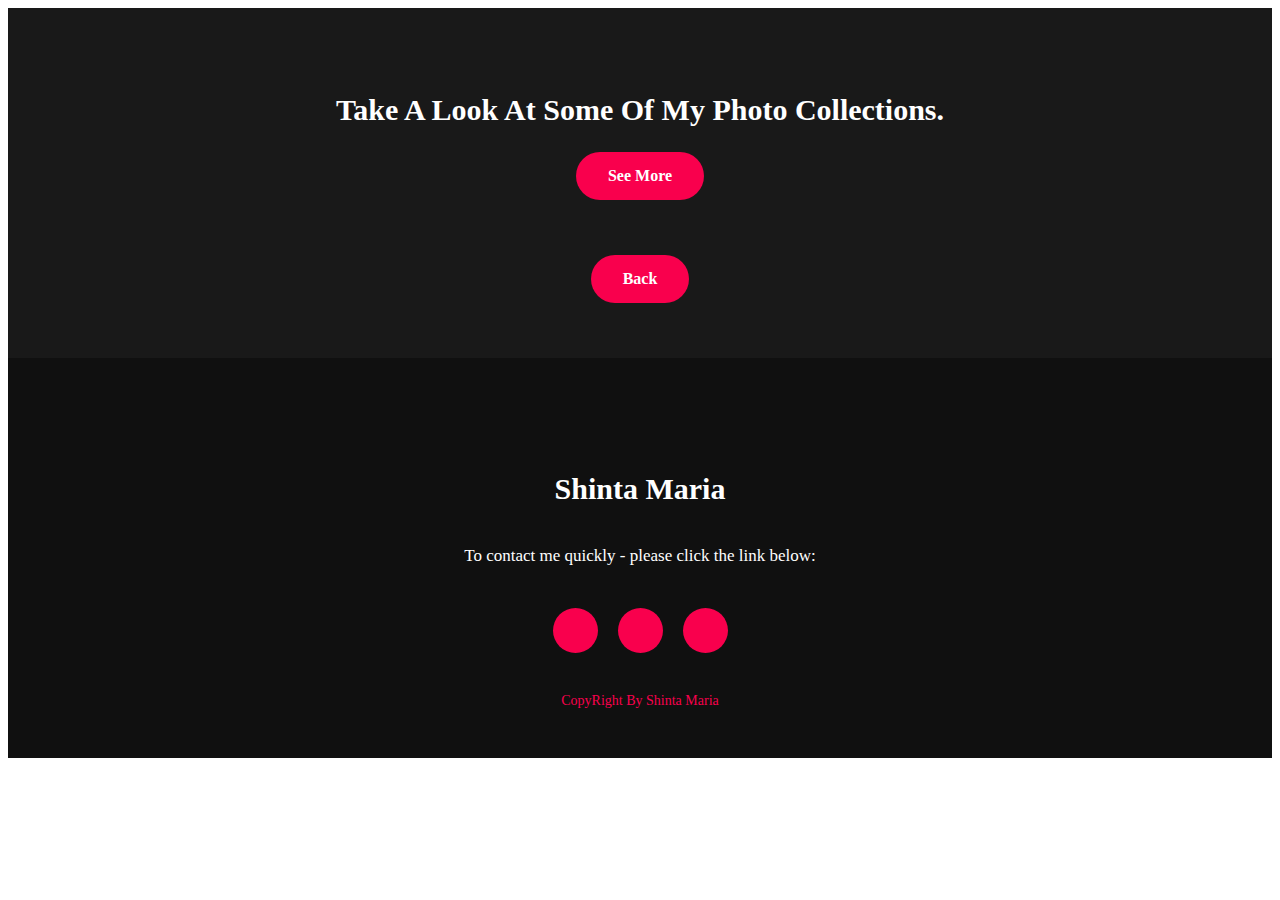
<file: other.html>
<!DOCTYPE html>
<html>
<head>
	<meta charset="UTF-8">
	<meta name="viewport" content="width=device-width, initial-scale=1.0">
	<title>Shintuy Gabut</title>
	<link rel="stylesheet"href="style.css">
	<link rel="preconnect" href="https://fonts.gstatic.com">
  	<link href="https://fonts.googleapis.com/css2?family=Josefin+Sans:ital,wght@0,100;0,200;0,300;0,400;0,500;0,600;0,700;1,100;1,200;1,300;1,400;1,500;1,600;1,700&display=swap" rel="stylesheet">
	<link rel="stylesheet" href="https://cdnjs.cloudflare.com/ajax/libs/font-awesome/5.15.3/css/all.min.css" integrity="sha512-iBBXm8fW90+nuLcSKlbmrPcLa0OT92xO1BIsZ+ywDWZCvqsWgccV3gFoRBv0z+8dLJgyAHIhR35VZc2oM/gI1w==" crossorigin="anonymous" referrerpolicy="no-referrer" />

</head>
<body>
	<div class="other">
		<p>Take A Look At Some Of My Photo Collections.</p>
		<a class="button-two" href="gallery.html">See More</a>
		<p></p>
		<a class="button-two" href="index.html">Back</a>
	</div>


	<!----------- CONTACT ME -------------->
	<footer>
		<p>Shinta Maria</p>
		<p>To contact me quickly - please click the link below:</p>
		<div class="social">
			<a href="https://www.facebook.com/shinta.maria.90475"><i class="fab fa-facebook-f"></i></a>
			<a href="https://www.instagram.com/shin_ta174/"><i class="fab fa-instagram"></i></a>
			<a href="https://WA.me/6282132679593"><i class="fab fa-whatsapp"></i></a>
		</div>
		<p class="end">CopyRight By Shinta Maria</p>
	</footer>
</body>
</html>
</file>
<file: style.css>
Skip to content
Search or jump to…
Pull requests
Issues
Marketplace
Explore
 
@Shintuy 
Shintuy
/
Shintuy
Public
Code
Issues
Pull requests
Actions
Projects
Wiki
Security
Insights
Settings
Shintuy/style.css
@Shintuy
Shintuy Update style.css
Latest commit 28cc1aa 2 days ago
 History
 1 contributor
370 lines (359 sloc)  6.29 KB

*{
    padding: 0;
    margin: 0;
    font-family: 'Josefin Sans', sans-serif;
    box-sizing: border-box;
}
.home{
    height: 100vh;
    width: 100%;
    background-image: url(./poto1.jpg);
    background-size: cover;
    background-position: center;
}
nav{
    display: flex;
    align-items: center;
    justify-content: space-between;
    padding-top: 45px;
    padding-left: 8%;
    padding-right: 8%;
}
.logo{
    color: white;
    font-size: 35px;
    letter-spacing: 1px;
    cursor: pointer;
}
span{
    color: #f9004d;
}
nav ul li{
    list-style-type: none;
    display: inline-block;
    padding: 10px  25px;
}
nav ul li a{
    color: white;
    text-decoration: none;
    font-weight: bold;
    text-transform: capitalize;
}
nav ul li a:hover{
    color: #f9004d;
    transition: .4s;
}
.btn{
    background-color:#f9004d;
    color: white;
    text-decoration: none;
    border: 2px solid transparent;
    font-weight: bold;
    padding: 10px 25px;
    border-radius: 30px;
    transition: transform .4s; 
}
.btn:hover{
    transform: scale(1.2);
}
.content{
    position: absolute;
    top: 50%;
    left:8%;
    transform: translateY(-50%);
}
h1{
    color: white;
    margin: 20px 0px 20px;
    font-size: 75px;
}
h3{
    color: white;
    font-size: 25px;
    margin-bottom: 50px;
}
h4{
    color: #fcfc;
    letter-spacing: 2px;
    font-size: 20px;
}
.newslatter form{
    width: 380px;
    max-width: 100%;
    position: relative;
}
.newslatter form input:first-child{
    display: inline-block;
    width: 100%;
    padding: 14px 130px 14px 15px;
    border: 2px solid #f9004d;
    outline: none;
    border-radius: 30px;
}
.newslatter form input:last-child{
    position: absolute;
    display: inline-block;
    outline: none;
    border: none;
    padding: 10px 30px;
    border-radius: 30px;
    background-color:#f9004d;
    color: white;
    box-shadow: 0px 0px 5px #000, 0px 0px 15px #858585;
    top: 6px;
    right: 6px; 
}

.about{
    width: 100%;
    padding: 100px 0px;
    background-color: #191919;
}
.about img{
    height: auto;
    width: 430px;
}
.about-text{
    width: 550px;
}
.main{
    width: 1130px;
    max-width: 95%;
    margin: 0 auto;
    display: flex;
    align-items: center;
    justify-content: space-around;
}
.about-text h2{
    color: white;
    font-size: 75px;
    text-transform: capitalize;
    margin-bottom: 20px;
}
.about-text h5{
    color: white;
    letter-spacing: 2px;
    font-size: 22px;
    margin-bottom: 25px;
    text-transform: capitalize;
}
.about-text p{
    color: #fcfc;
    letter-spacing: 1px;
    line-height: 28px;
    font-size: 18px;
    margin-bottom: 45px;
}
button{
    background-color:#f9004d;
    color: white;
    text-decoration: none;
    border: 2px solid transparent;
    font-weight: bold;
    padding: 13px 30px;
    border-radius: 30px;
    transition: .4s; 
}
button:hover{
    background-color: transparent;
    border: 2px solid #f9004d;
    cursor: pointer;
}

.contact{
    background: #101010;
    width: 100%;
    padding: 100px 0px;
}

.portfolio{
    background: #101010;
    width: 100%;
    padding: 100px 0px;
}
.portfolio .box-container{
    display: flex;
    align-items: center;
    justify-content: center;
    flex-wrap: wrap;
    padding:2rem 0;
}

.portfolio .box-container .box{
    height: 20rem;
    width:26rem;
    border-radius: 1rem;
    margin:2rem;
    overflow: hidden;
    cursor: pointer;
}

.portfolio .box-container .box img{
    height:100%;
    width:100%;
    object-fit: cover;
}

.portfolio .box-container .box:hover img{
    transform: scale(1.2);
}
.title h2{
    color: white;
    font-size: 75px;
    width: 1130px;
    margin: 30px auto;
    text-align: center;
}
.box{
    display: flex;
    justify-content: center;
    align-items: center;
    min-height: 400px;
}
.card{
    height: 365px;
    width: 335px;
    padding: 20px 35px;
    background: #191919;
    border-radius: 20px;
    margin: 15px;
    position: relative;
    overflow: hidden;
    text-align: center;
}
.card i{
    font-size: 50px;
    display: block;
    text-align: center;
    margin: 25px 0px;
    color: #f9004d;

}
h5{
    color: white;
    font-size: 23px;
    margin-bottom: 15px;
}
.pra p{
    color: #fcfc;
    font-size: 22px;
    line-height: 31px;
    margin-bottom: 29px;
}
.card .button{
    background-color:#f9004d;
    color: white;
    text-decoration: none;
    border: 2px solid transparent;
    font-weight: bold;
    padding: 9px 22px;
    border-radius: 30px;
    transition: .4s; 
}
.card .button:hover{
    background-color: transparent;
    border: 2px solid #f9004d;
    cursor: pointer;
}

.kontak-me{
    width: 100%;
    height: 50px;
    background-color: transparent;
    display: flex;
    align-items: center;
    flex-direction: column;
    justify-content: center;
}
.kontak-me p{
    color: white;
    font-size: 30px;
    font-weight: bold;
    margin-bottom: 25px;
}
.kontak-me .button-two{
    background-color:#f9004d;
    color: white;
    text-decoration: none;
    border: 2px solid transparent;
    font-weight: bold;
    padding: 13px 30px;
    border-radius: 30px;
    transition: .4s; 
}
.kontak-me .button-two:hover{
    background-color: transparent;
    border: 2px solid #f9004d;
    cursor: pointer;
}



.other{
    width: 100%;
    height: 350px;
    background: #191919;
    display: flex;
    align-items: center;
    flex-direction: column;
    justify-content: center;
}
.other p{
    color: white;
    font-size: 30px;
    font-weight: bold;
    margin-bottom: 25px;
}
.other .button-two{
    background-color:#f9004d;
    color: white;
    text-decoration: none;
    border: 2px solid transparent;
    font-weight: bold;
    padding: 13px 30px;
    border-radius: 30px;
    transition: .4s; 
}
.other .button-two:hover{
    background-color: transparent;
    border: 2px solid #f9004d;
    cursor: pointer;
}
footer{
    position: relative;
    width: 100%;
    height: 400px;
    background: #101010;
    display: flex;
    flex-direction: column;
    align-items: center;
    justify-content: center;
}
footer p:nth-child(1){
    font-size: 30px;
    color: white;
    margin-bottom: 20px;
    font-weight: bold;
}
footer p:nth-child(2){
    color: white;
    font-size: 17px;
    width: 500px;
    text-align: center;
    line-height: 26px;
}
.social{
    display: flex;
}
.social a{
    width: 45px;
    height: 45px;
    display: flex;
    align-items: center;
    justify-content: center;
    background:  #f9004d;
    border-radius: 50%;
    margin: 22px 10px;
    color: white;
    text-decoration: none;
    font-size: 20px;
}
.social a:hover{
    transform: scale(1.3);
    transition: .3s;
}
.end{
    position: absolute;
    color:#f9004d;
    bottom: 35px;
    font-size: 14px; 
}
</file>
